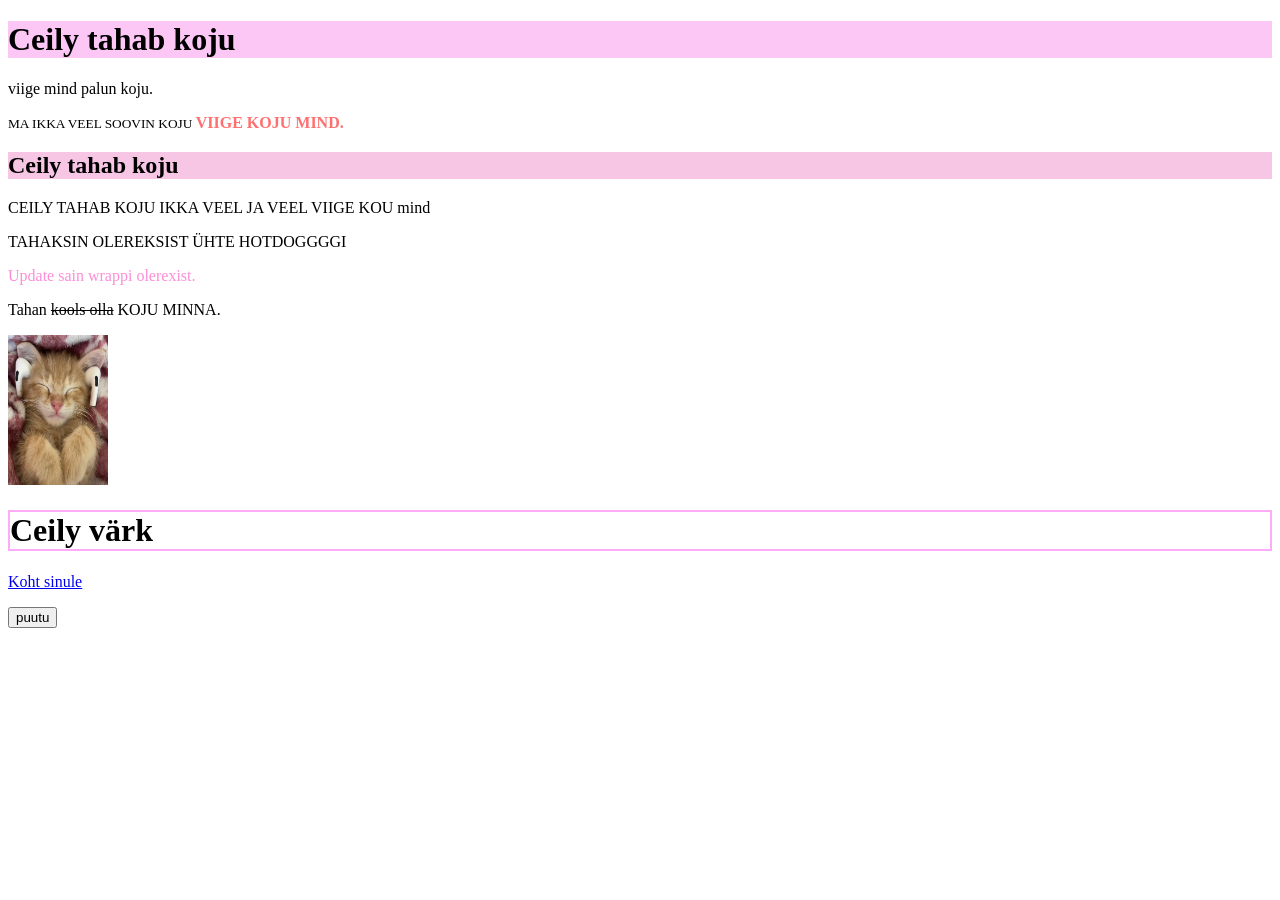
<file: index.html>
<!DOCTYPE html>
<html>
<head>
	<title>Ceily tahab koju</title>
</head>
<body>

<h1 style="background-color:rgba(253, 172, 240, 0.671);">Ceily tahab koju</h1>

<p>viige mind palun koju.</p>
<small> MA IKKA VEEL SOOVIN KOJU </small>
<b style="color:rgba(255, 57, 57, 0.726);">VIIGE KOJU MIND.</b>

<h2 style="background-color:rgba(240, 127, 197, 0.445);">Ceily tahab koju</h2>

<p>
CEILY TAHAB KOJU
IKKA VEEL
JA VEEL
VIIGE KOU mind
</p>

<p> TAHAKSIN OLEREKSIST ÜHTE HOTDOGGGGI </p>

<p style="color:rgba(252, 139, 214, 0.979);">Update sain wrappi olerexist.</p>

<p>Tahan  <del>kools olla</del> KOJU MINNA.</p>

<img src="Allalaaditud fail.jfif" alt="Girl" width="100" height="150">

<h1 style="border:2px solid rgb(255, 172, 248);">Ceily värk</h1>

<p><a href="https://www.kliinikum.ee/patsiendile/erakorraline-vastuvott/psuhhiaatriakliinik/">Koht sinule</a></p>

<button>puutu</button>

</body>
</html>
</file>
